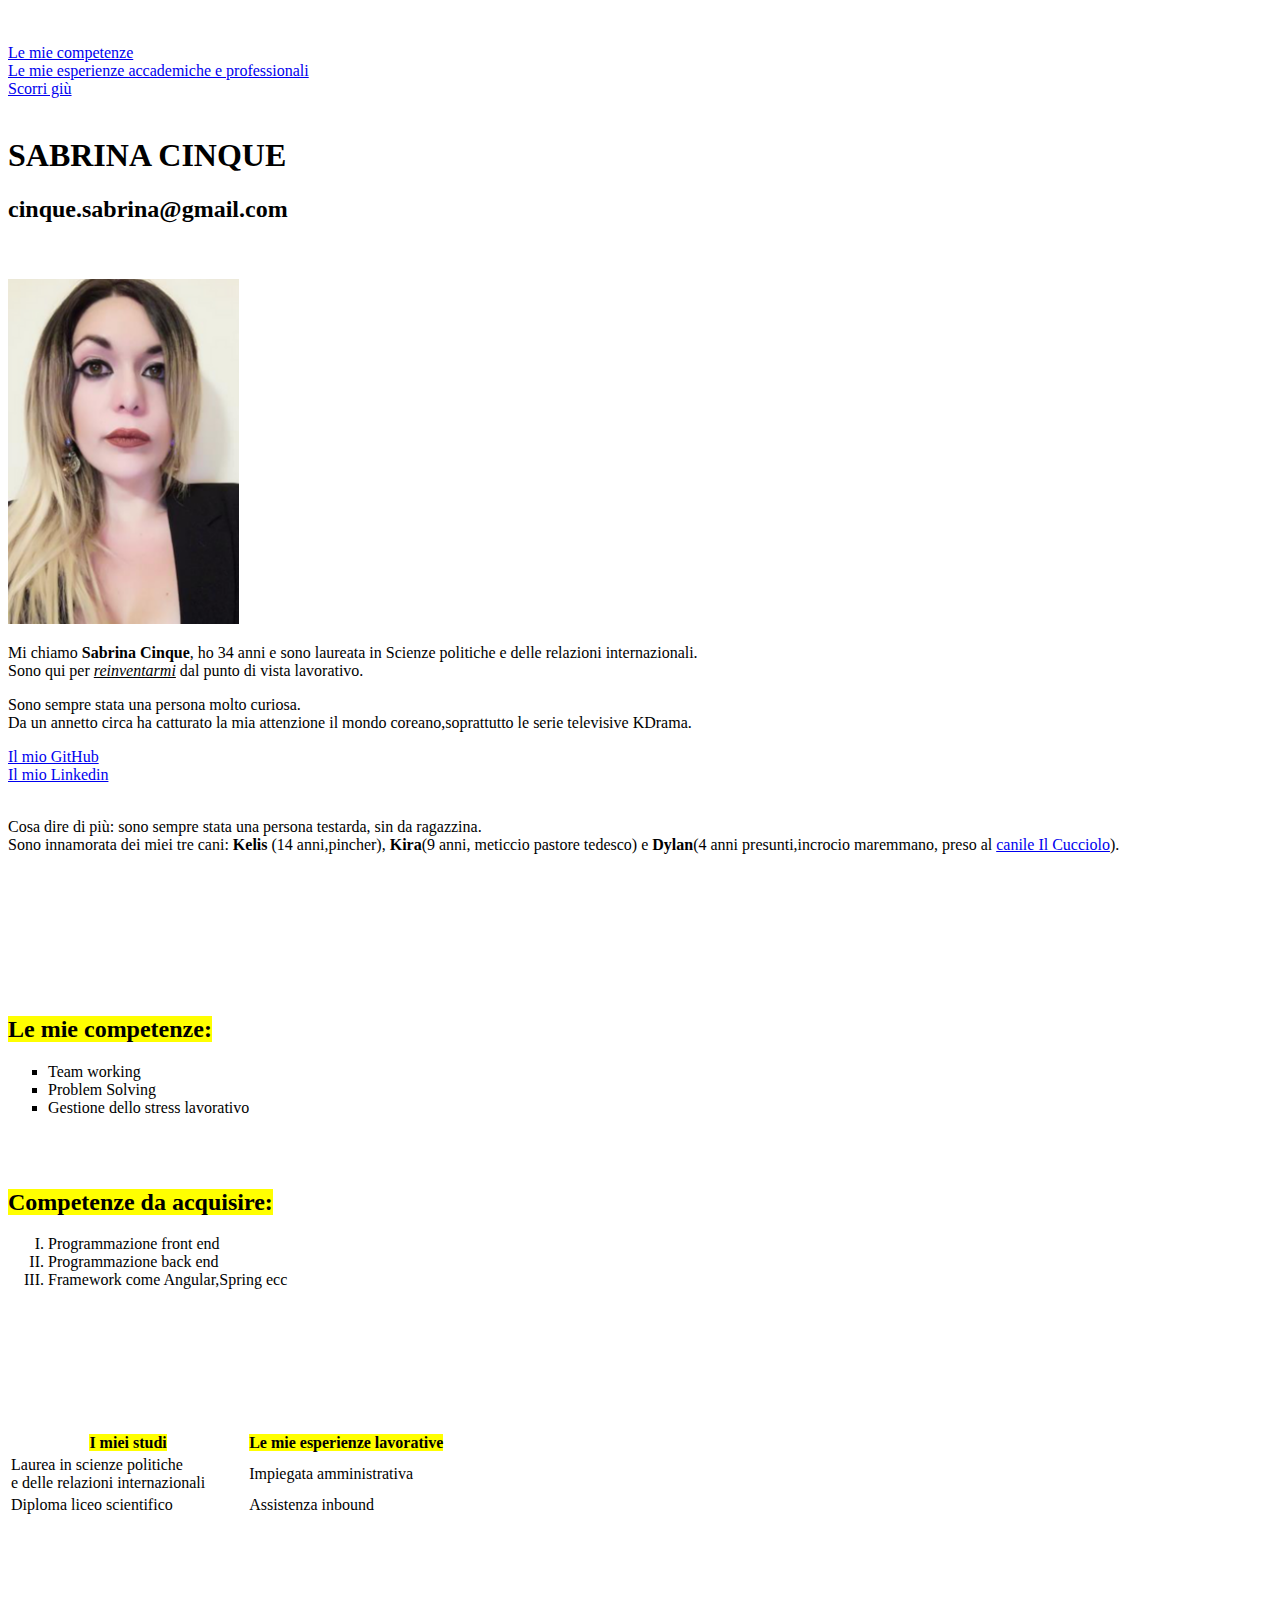
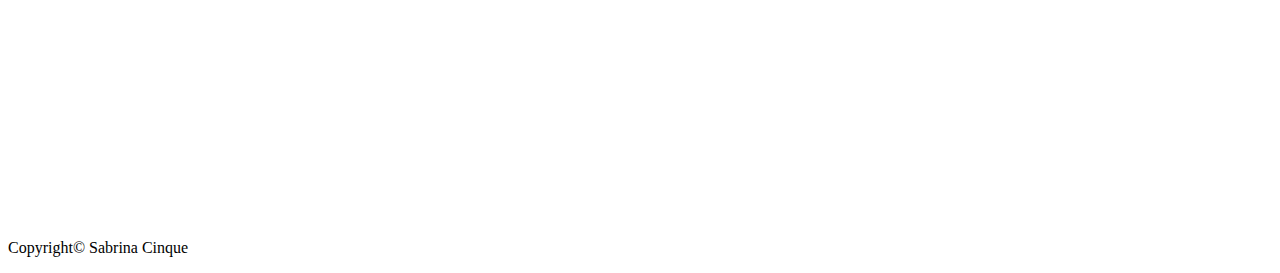
<file: praticaS1L1/index.html>
<!DOCTYPE html>
<html lang="en">
<head>
    <meta charset="UTF-8">
    <meta name="viewport" content="width=device-width, initial-scale=1.0">
    <title>Document</title>
</head>
<body>
    <br><br>
    <!--ancore interne per la navigazione diretta alle varie sezioni-->
    <a href="#competenze">Le mie competenze</a><br>
    <a href="#tabellaEsperienze">Le mie esperienze accademiche e professionali</a><br>
    <a href="#footer">Scorri giù</a>
    <br><br>
    <header>
        <h1>SABRINA CINQUE</h1>
        <h2>cinque.sabrina@gmail.com</h2>
    </header>
    <br><br>

    <main>
        <a href="#" title="Link mia immagine"><img src="./immagini/miaFoto.png" alt="questa è una mia fotografia"/></a>
        <p>Mi chiamo <strong>Sabrina Cinque</strong>, ho 34 anni e sono laureata in Scienze politiche 
            e delle relazioni internazionali.<br>
            Sono qui per <em><u>reinventarmi</u></em> dal punto di vista lavorativo.
        </p>
        <p>
            Sono sempre stata una persona molto curiosa. <br>
            Da un annetto circa ha catturato la mia attenzione il mondo coreano,soprattutto le serie televisive KDrama.
        </p>

        <a href="https://github.com/sabrinacinque" target="_blank" title="Link a GhitHub">Il mio GitHub</a><br>
        <a href="https://linkedin.com/in/sabrina-cinque" target="_blank" title="Link a Linkedin">Il mio Linkedin</a>
        <br><br>

        <p>Cosa dire di più: sono sempre stata una persona testarda, sin da ragazzina.<br>
           Sono innamorata dei miei tre cani: <strong>Kelis</strong> (14 anni,pincher), <strong>Kira</strong>(9 anni, meticcio pastore tedesco)
           e <strong>Dylan</strong>(4 anni presunti,incrocio maremmano, preso al <a href="#" title="Link al canile"> canile Il Cucciolo</a>).
        </p>

        <br><br><br><br><br><br><br><!--Aggiungo qua e là degli spazi per far si che si possa capire la differenza quando ,dalle ancore in alto,voglio navigare sulla pagina-->

        <div id="competenze"> <!--liste non ordinate e ordinate per descrizioni competenze acquisite e da acquisire-->
           <h2><mark>Le mie competenze:</mark></h2>
           <ul type="square">
              <li>Team working</li>
              <li>Problem Solving</li>
              <li>Gestione dello stress lavorativo</li>
           </ul>
           <br><br>
           <h2><mark>Competenze da acquisire:</mark></h2>
           <ol type="I">
            <li>Programmazione front end</li>
            <li>Programmazione back end</li>
            <li>Framework come Angular,Spring ecc</li>
           </ol>
        </div>
        <br><br><br><br><br><br><br><!--Aggiungo qua e là degli spazi per far si che si possa capire la differenza quando ,dalle ancore in alto,voglio navigare sulla pagina-->

        <div id="tabellaEsperienze">
            <table><!--tabella su studi e esperienze lavorative-->
                <tr>
                  <th><mark>I miei studi</mark></th>
                  <th><mark>Le mie esperienze lavorative</mark></th>
                </tr>
                <tr>
                  <td>Laurea in scienze politiche<br>
                      e delle relazioni internazionali&nbsp;&nbsp;&nbsp;&nbsp;&nbsp;&nbsp;&nbsp;&nbsp;&nbsp;&nbsp;</td>
                  <td>Impiegata amministrativa</td>
                </tr>
                <tr>
                  <td>Diploma liceo scientifico</td>
                  <td>Assistenza inbound</td>
                </tr>
              </table>
        </div>

    </main>


    <br><br><br><br><br><br><br><br><br><br><br><br><br><br><br><br><br><!--Aggiungo qua e là degli spazi per far si che si possa capire la differenza quando ,dalle ancore in alto,voglio navigare sulla pagina-->
    <footer id="footer"><!--il footer è sempre l'ultimo tag contenitore prima di chiudere il body-->
        <p>Copyright&copy; Sabrina Cinque</p>
    </footer>




</body>
</html>
</file>
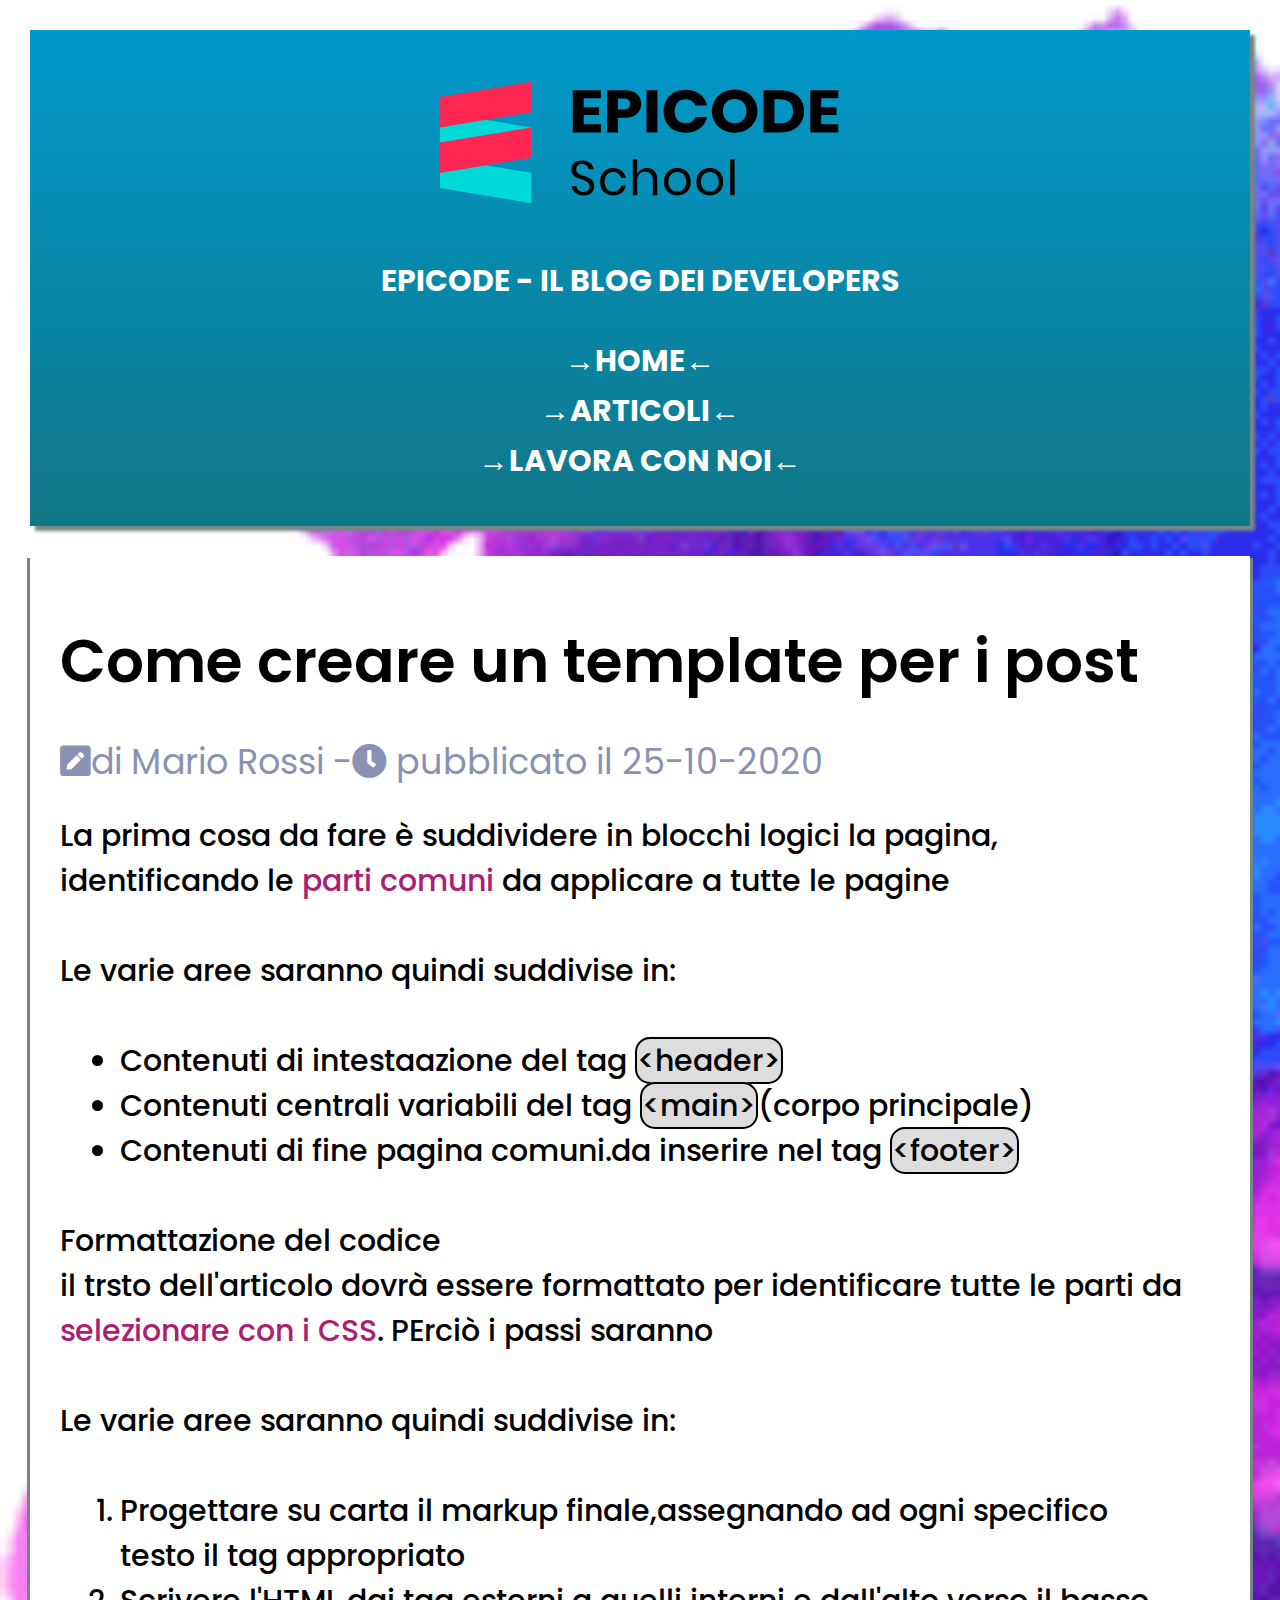
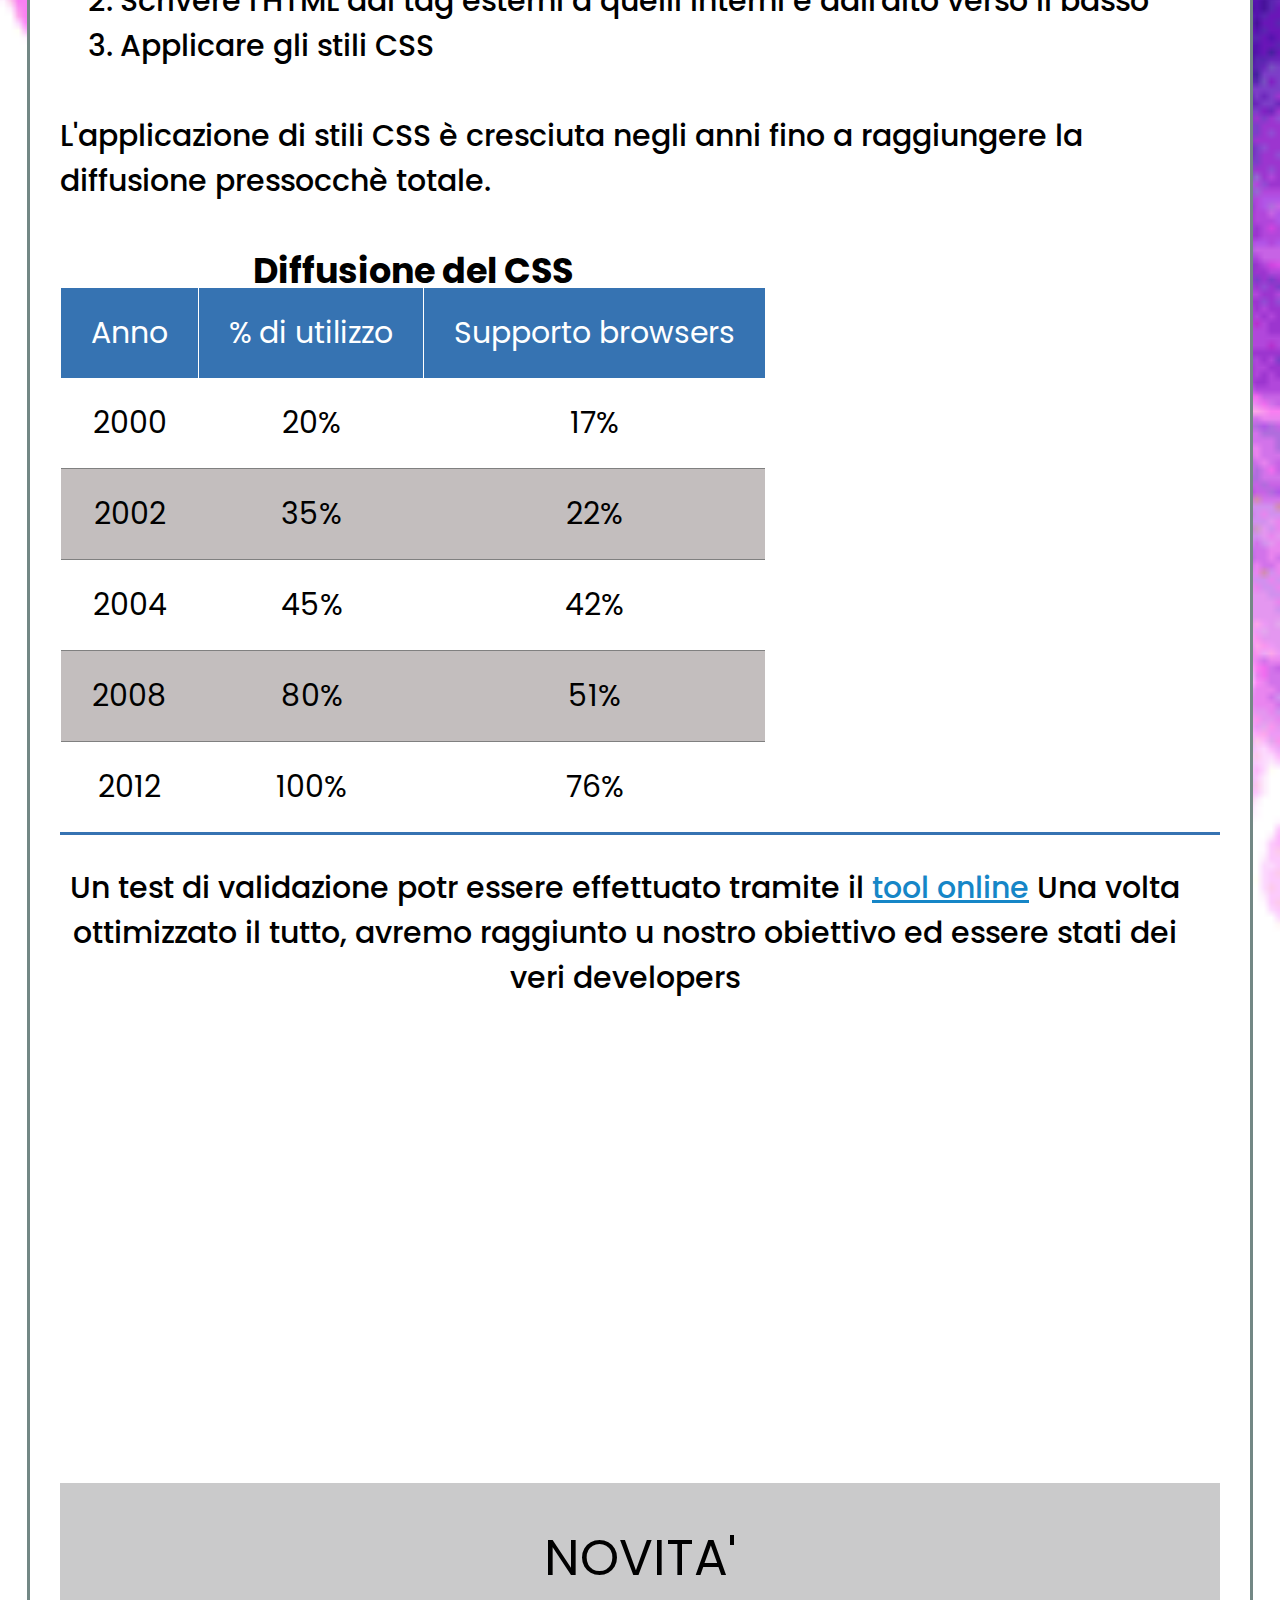
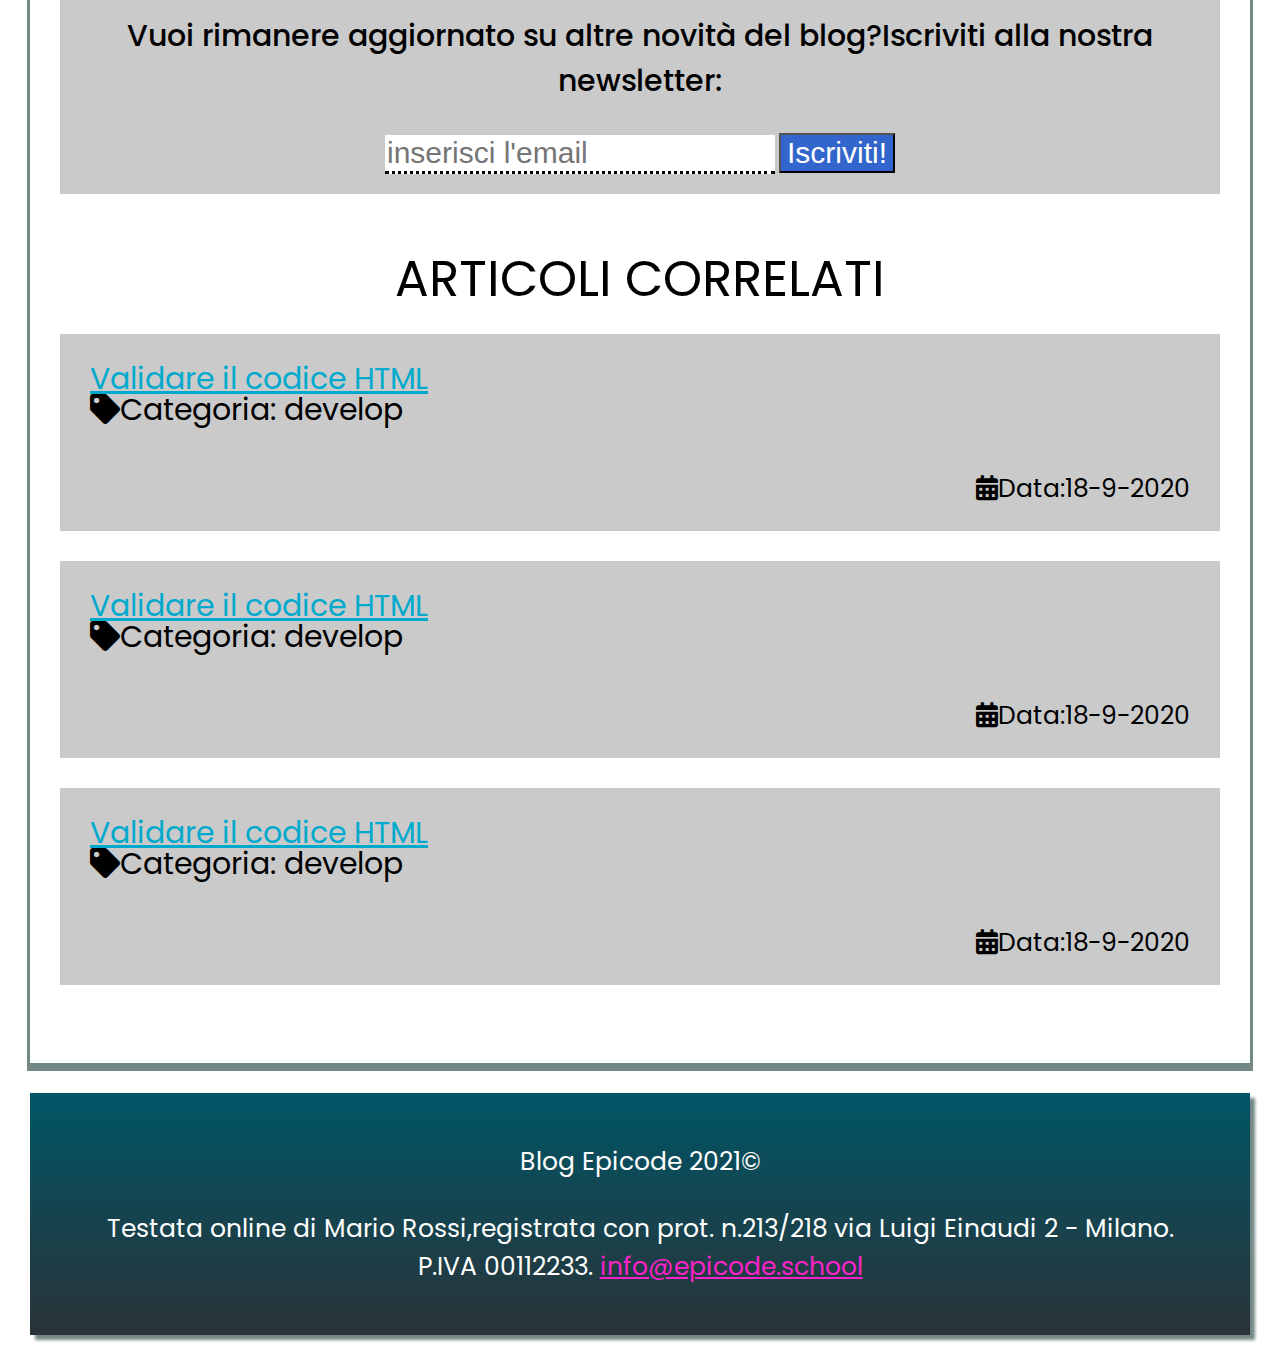
<file: praticaS1L4/index.html>
<!DOCTYPE html>
<html lang="en">
  <head>
    <meta charset="UTF-8" />
    <meta http-equiv="X-UA-Compatible" content="IE=edge" />
    <meta name="viewport" content="width=device-width, initial-scale=1.0" />
    <title>Document</title>
    <link rel="preconnect" href="https://fonts.googleapis.com">
    <link rel="preconnect" href="https://fonts.gstatic.com" crossorigin>
    <link href="https://fonts.googleapis.com/css2?family=Poppins:ital,wght@0,100;0,200;0,300;0,400;0,500;0,600;0,700;0,800;0,900;1,100;1,200;1,300;1,400;1,500;1,600;1,700;1,800;1,900&display=swap" rel="stylesheet">
    <link rel="stylesheet" href="https://cdnjs.cloudflare.com/ajax/libs/font-awesome/5.15.4/css/all.min.css">
    <link rel="stylesheet" href="./assets/css/reset.css">
    <link rel="stylesheet" href="./assets/css/style.css">
  </head>

  <body>
    <header>
      <img src="./assets/img/logo.svg" alt="logo epicode">
      <h1 class="titleH1">EPICODE - IL BLOG DEI DEVELOPERS</h1>     
      <h2 class="titleH2">&rarr;HOME&larr;</h2> 
      <h2 class="titleH2">&rarr;ARTICOLI&larr;</h2> 
      <h2 class="titleH2">&rarr;LAVORA CON NOI&larr;</h2>   
    </header>
    
    <main>
      <article>
        <div>
          <h1 id="h1Titolo">Come creare un template per i post</h1>
          <h2 id="h2Titolo"><i class="fas fa-pen-square"></i>di <cite>Mario Rossi</cite> -<i class="fas fa-clock"></i> pubblicato il 25-10-2020</h2>
        </div>
        <br>

        <div id="primaParte">
          <p>La prima cosa da fare è suddividere in blocchi logici la pagina,
            identificando le <span>parti comuni</span> da applicare a tutte le pagine
          </p>
          <br>
          <p>Le varie aree saranno quindi suddivise in:</p>
          <br>
          <div class="lista">  
            <ul>
              <li>Contenuti di intestaazione del tag <code>&lt;header&gt;</code></li>
              <li>Contenuti centrali variabili del tag <code>&lt;main&gt;</code>(corpo principale)</li>
              <li>Contenuti di fine pagina comuni.da inserire nel tag <code>&lt;footer&gt;</code></li>
            </ul>
          </div>
          <br>

          <p>Formattazione del codice<br>
            il trsto dell'articolo dovrà essere formattato per identificare tutte le parti 
            da <span>selezionare con i CSS</span>. PErciò i passi saranno
          </p>
          <br>
          <p>Le varie aree saranno quindi suddivise in:</p>
          <br>
          <div class="lista">  
            <ol>
              <li>Progettare su carta il markup finale,assegnando ad ogni specifico testo il tag appropriato</li>
              <li>Scrivere l'HTML dai tag esterni a quelli interni e dall'alto verso il basso</li>
              <li>Applicare gli stili CSS</code></li>
            </ol>
          </div>
          <br>

          <p>L'applicazione di stili CSS è cresciuta negli anni fino a raggiungere la diffusione pressocchè totale.</p>
          </p>
        </div>
      </article>

      <section id="table">
        <table>
          <caption>Diffusione del CSS</caption>
          <thead>
            <tr>
                <th>Anno</th>
                <th>% 
                  di utilizzo</th>
                <th>Supporto
                  browsers</th>
            </tr>
        </thead>
        <tbody>
          <tr>
            <td>2000</td>
            <td>20%</td>
            <td>17%</td>
          </tr>
          <tr class="rigaGrigia">
            <td>2002</td>
            <td>35%</td>
            <td>22%</td>
          </tr>
          <tr>
            <td>2004</td>
            <td>45%</td>
            <td>42%</td>
          </tr>
          <tr class="rigaGrigia">
            <td>2008</td>
            <td>80%</td>
            <td>51%</td>
          </tr>
          <tr>
            <td>2012</td>
            <td>100%</td>
            <td>76%</td>
          </tr>
        </tbody>
        </table>
      </section>


      <section id="articoliCorrelati" >
        <div id="secondaParte">
          <p>Un test di validazione potr essere effettuato tramite il <a id="tool" href="#" target="_blank">tool online</a>
            Una volta ottimizzato il tutto, avremo raggiunto u nostro obiettivo ed essere stati dei veri developers
          </p>
          <br>
        </div>
        <iframe width="560" height="315" src="https://www.youtube.com/embed/aBSZVeBRvDY?si=aiuCAcnt5_WJIrU6" title="YouTube video player" frameborder="0" allow="accelerometer; autoplay; clipboard-write; encrypted-media; gyroscope; picture-in-picture; web-share" referrerpolicy="strict-origin-when-cross-origin" allowfullscreen></iframe>
        

        <form method="#" action="#">
          <h2 id="novita">NOVITA'</h2>
          <p id="pNovita">Vuoi rimanere aggiornato su altre novità del blog?Iscriviti alla nostra newsletter:</p>
          <input id="email" type="email" name="email" placeholder="inserisci l'email">
          <input id="submit"  type="submit" name="submit" value="Iscriviti!">
        </form>

        <aside id="articoliCorrelatiAside">
          <h2 id="articoli">ARTICOLI CORRELATI</h2>
          <div>
            <div class="divArticoliCorrelati">
              <a href="#" target="_blank" class="aCorrelati">Validare il codice HTML</a>
              <h3 class="h3Categorie"><i class="fas fa-tag"></i>Categoria: develop</h3>
              <p class="calendario"><i class="fas fa-calendar-alt"></i>Data:18-9-2020</p>
            </div> 

            <div class="divArticoliCorrelati">
              <a href="#" target="_blank" class="aCorrelati">Validare il codice HTML</a>
              <h3 class="h3Categorie"><i class="fas fa-tag"></i>Categoria: develop</h3>
              <p class="calendario"><i class="fas fa-calendar-alt"></i>Data:18-9-2020</p>
            </div> 

            <div class="divArticoliCorrelati">
              <a href="#" target="_blank" class="aCorrelati">Validare il codice HTML</a>
              <h3 class="h3Categorie"><i class="fas fa-tag"></i>Categoria: develop</h3>
              <p class="calendario"><i class="fas fa-calendar-alt"></i>Data:18-9-2020</p>
            </div> 
            <br>
            <br><br>
            
          </div>
     
        </aside>
      </section>

    </main>


    <footer>
      <p class="pFooter" >Blog Epicode 2021&copy;<p>
      <address>Testata online di <cite>Mario Rossi</cite>,registrata con prot. n.213/218 
      via Luigi Einaudi 2 - Milano. P.IVA 00112233.
      <a href="mailto:info@epicode.school">info@epicode.school</a></address>
    </footer>
  </body>
</html>
</file>
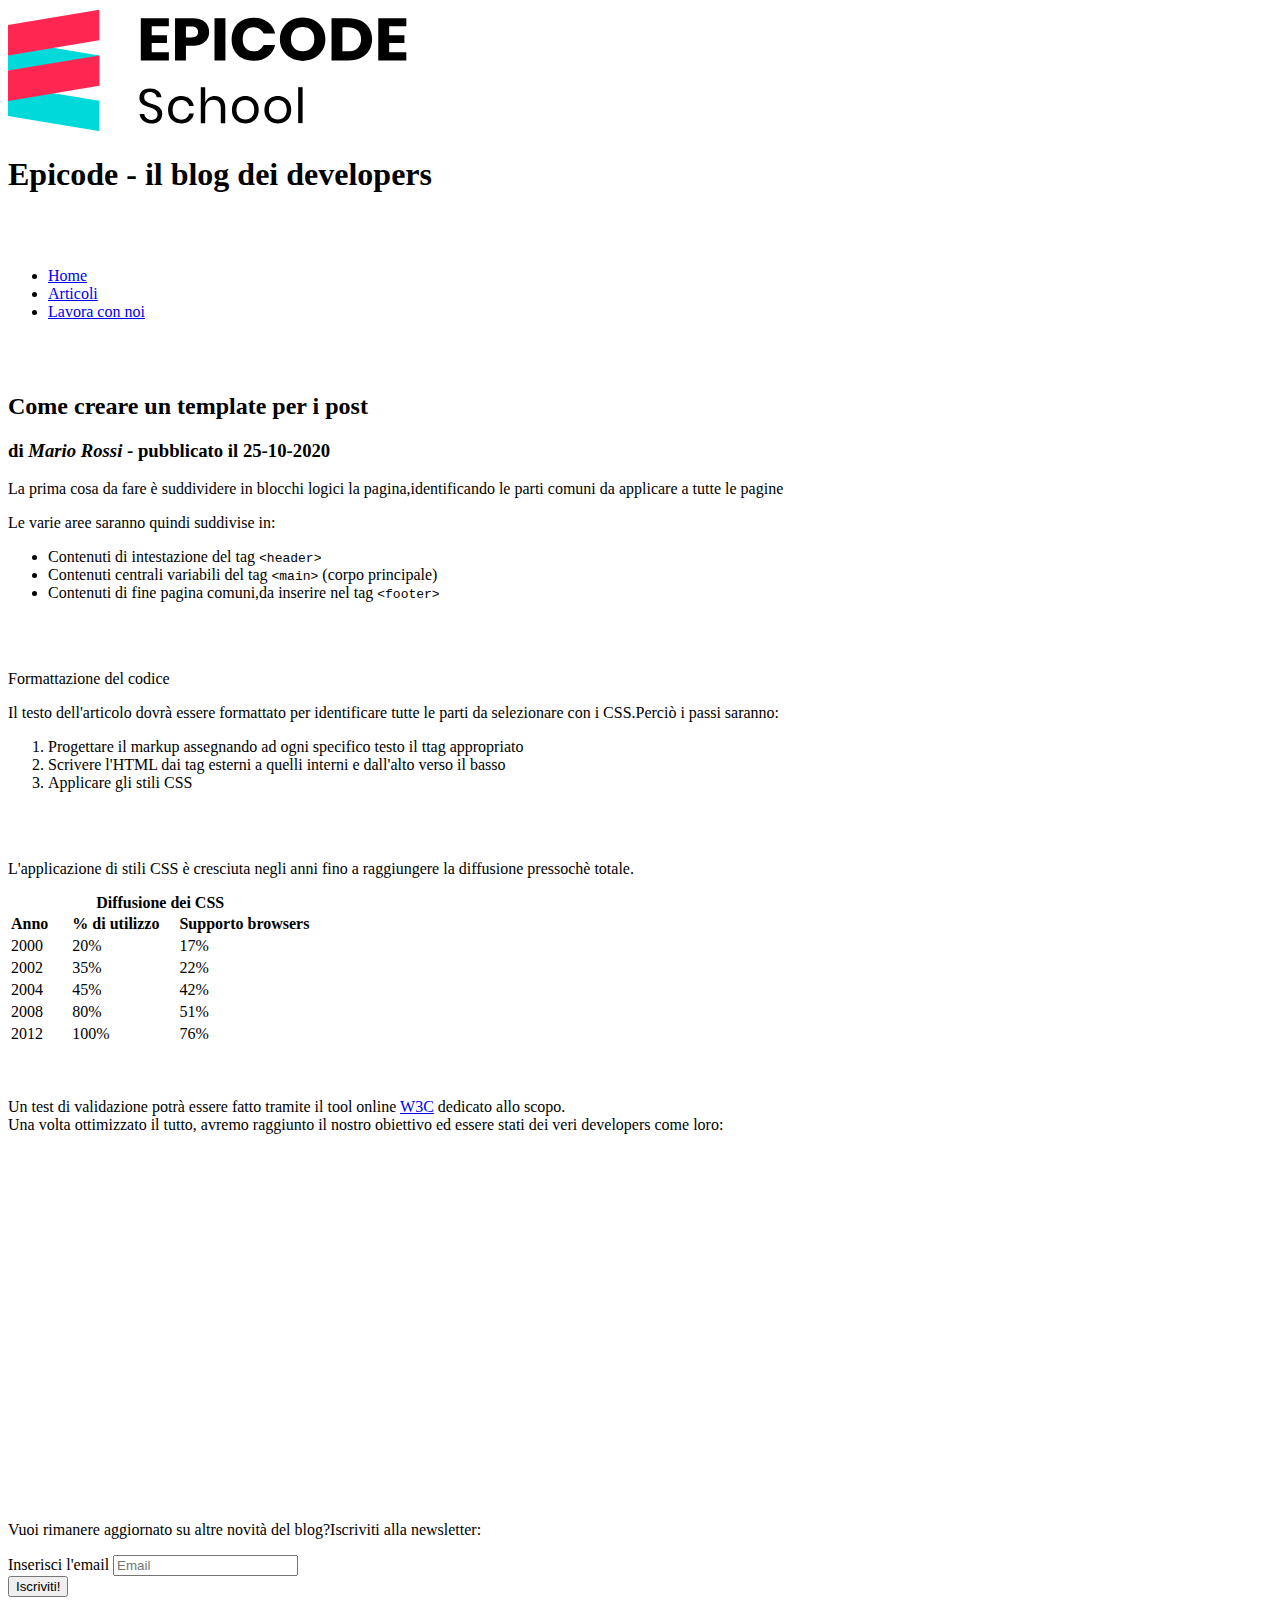
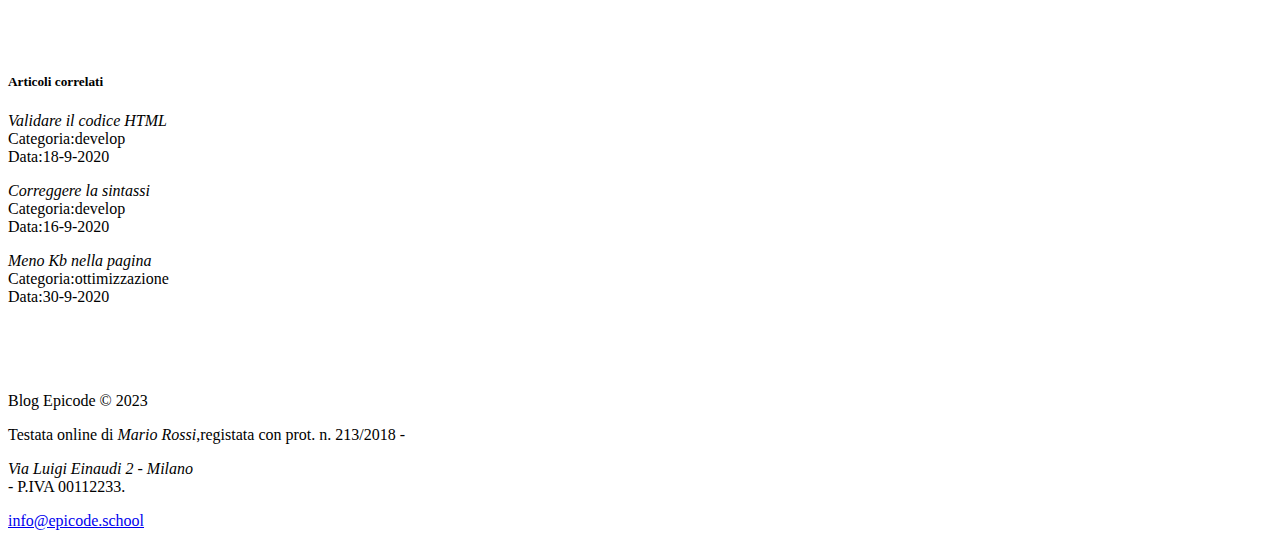
<file: praticaS1L2/blog.html>
<!DOCTYPE html>
<html lang="en">
<head>
    <meta charset="UTF-8">
    <meta name="viewport" content="width=device-width, initial-scale=1.0">
    <meta name="description" content="Primi passi operativi per creare un modello di pagina HTML per un post.Scopri come iniziare in modo facile">
    <title>Sviluppo di una pagina web - Blog Epicode</title><!--Inserisco nella head descrizione della pagina web e il titolo-->
</head>
<body>
    <header>
        <img src="./assets/img/logo.svg" alt="logo epicode">
        <h1>Epicode - il blog dei developers</h1>
    </header>
    <br><br>
    
    <nav><!-- menu di navigazione -->
        <ul>
            <li><a href="#" title="Homepage">Home</a></li>
            <li><a href="#" title="Articoli">Articoli</a></li>
            <li><a href="#" title="LavoraConNoi">Lavora con noi</a>
        </ul>
    </nav>
    <br><br>

    <main><!-- contenuto principale della pagine-->
          <!--Creo due section nel main :uno per tutta la questione del post e l'altro per il form-->

        <section><!--prima section inerente al post-->
            <article><!-- faccio una sezione article in quanto ci sono diverse cose che devo inserire nel main -->
                <!--suddivido anche l'articolo in header main e footer in quanto ci sono più cose, almeno così do un ordine-->
                <header><!--header dell'articolo-->
                    <h2>Come creare un template per i post</h2>
                    <h3>di <cite>Mario Rossi</cite> - pubblicato il 25-10-2020</h3>
                </header>

                <main><!--Main dell'articolo-->
                    <!--suddivido in più section il main-->

                    <section><!--primo section,riguardante il post-->
                        <p>La prima cosa da fare è suddividere in blocchi logici la pagina,identificando le parti comuni da applicare a tutte le pagine</p>
                        <p>Le varie aree saranno quindi suddivise in:</p>
                        <ul>
                            <li>Contenuti di intestazione del tag <code>&lt;header&gt;</code> </li>
                            <li>Contenuti centrali variabili del tag <code>&lt;main&gt;</code> (corpo principale) </li>
                            <li>Contenuti di fine pagina comuni,da inserire nel tag <code>&lt;footer&gt;</code> </li>
                        </ul>
                    </section>

                    <br><br>

                    <section><!--Secondo section-->
                        <p>Formattazione del codice</p>
                        <p>Il testo dell'articolo dovrà essere formattato per identificare tutte le parti da selezionare con i CSS.Perciò
                            i passi saranno:
                        </p>
                        <ol>
                            <li>Progettare il markup assegnando ad ogni specifico testo il ttag appropriato</li>
                            <li>Scrivere l'HTML dai tag esterni a quelli interni e dall'alto verso il basso</li>
                            <li>Applicare gli stili CSS</li>
                        </ol>
                    </section>

                    <br><br>

                    <section><!--terzo section-->
                        <p>L'applicazione di stili CSS è cresciuta negli anni fino a raggiungere la diffusione pressochè totale.</p>
                        <table>
                            <caption><b>Diffusione dei CSS</b></caption>
                            <tr>
                                <th>Anno&nbsp;&nbsp;&nbsp;&nbsp;&nbsp;</th><!--non potendo applicare ancora il CSS, metto &nbsp; per creare un poco di spazio tra le colonne-->
                                <th>% di utilizzo&nbsp;&nbsp;&nbsp;&nbsp;</th>
                                <th>Supporto browsers</th>
                            </tr>
                            <tr>
                                <td>2000</td>
                                <td>20%</td>
                                <td>17%</td>
                            </tr>
                            <tr>
                                <td>2002</td>
                                <td>35%</td>
                                <td>22%</td>
                            </tr>
                            <tr>
                                <td>2004</td>
                                <td>45%</td>
                                <td>42%</td>
                            </tr>
                            <tr>
                                <td>2008</td>
                                <td>80%</td>
                                <td>51%</td>
                            </tr>
                            <tr>
                                <td>2012</td>
                                <td>100%</td>
                                <td>76%</td>
                            </tr>
                        </table>
                    </section>
                </main>
                <br><br>
                <footer><!--footer dell'articolo-->
                    <p>Un test di validazione potrà essere fatto tramite il tool online <a href="https://jigsaw.w3.org/css-validator/" target="_blank" title="Link a w3C">W3C</a> dedicato allo scopo.<br>
                        Una volta ottimizzato il tutto, avremo raggiunto il nostro obiettivo ed essere stati dei veri developers come loro:
                    </p>
                    <iframe width="560" height="315" src="https://www.youtube.com/embed/xD4PhCxJq-g?si=FRymi9w3hRqtiPM2" title="YouTube video player" frameborder="0" allow="accelerometer; autoplay; clipboard-write; encrypted-media; gyroscope; picture-in-picture; web-share" referrerpolicy="strict-origin-when-cross-origin" allowfullscreen></iframe>
                </footer>
            </article>
        </section>

        <br><br>

        <section><!-- seconda section riguardante il FORM -->
            <p>Vuoi rimanere aggiornato su altre novità del blog?Iscriviti alla newsletter:</p>
            <form method="#" action="#">
                <label for="email">Inserisci l'email</label>
                <input tipe="email" name="email" placeholder="Email"><br>
                <button type="submit">Iscriviti!</button>
            </form>
        </section>

    </main>

    <br><br><br>

    <aside><!--sezione aside per gli articoli correlati, prima del footer-->
        <h5>Articoli correlati</h5>
        <p><cite>Validare il codice HTML</cite><br>
           Categoria:develop<br>
           Data:18-9-2020
        </p>

        <p><cite>Correggere la sintassi</cite><br>
            Categoria:develop<br>
            Data:16-9-2020
        </p>

        <p><cite>Meno Kb nella pagina</cite><br>
            Categoria:ottimizzazione<br>
            Data:30-9-2020
        </p>
    </aside>

    <br><br><br>

    <footer><!--footer della pagiina-->
        <p>Blog Epicode &copy; 2023</p>
        <p>Testata online di <cite>Mario Rossi</cite>,registata con prot. n. 213/2018 - <address>Via Luigi Einaudi 2 - Milano</address> - P.IVA 00112233.</p>
        <a href="mailto:info@epicode.school">info@epicode.school</a>
    </footer>

    
</body>
</html>
</file>
<file: praticaS1L4/assets/css/style.css>
body{
    background-image: url(../img/sfondo.png);
    background-size: cover;
    font-family: "Poppins", sans-serif;
    
}

header{
    background-image: linear-gradient(#0099cc, #117788);
    margin:30px; 
    text-align: center;
    padding:50px;
    box-shadow: 5px 5px 3px #738885 ;
}

.titleH1 , .titleH2{ /*raggruppo gli elementi in comune a titleH1 e titleH2*/
    color:white;
    font-size: 30px;
    font-weight: bold;
}

.titleH1{
    margin-top:60px;
    margin-bottom: 50px;
}


.titleH2{
    margin-top:20px;
}
/* FINE HEADER */ 


/* INIZIO MAIN */

main {
    background-color: white;
    margin:30px; 
    box-shadow: 0px 5px 0px 3px #738885 ;


}

article{
    padding-left: 30px;
    padding-right: 60px;
    line-height: 1.5;
    font-weight: 500;
    margin-bottom: 50px;;
}


#h1Titolo{
    font-size: 60px;
    font-weight: 600;
    padding-top: 60px;
}

#h2Titolo{
    color:#8b91b2;
    font-size: 35px;
    font-weight: 400;
    padding-top: 30px;
    line-height: 1.5;
}

#primaParte{
    font-size: 30px;

}

span{
    color:#aa2072;

}

code{
    border: 2px solid ;
    border-radius:15px;
    background-color: #ddddde;
}

ul {
    list-style-type: disc; /* Imposta i pallini come tipo di lista */
}

.lista{
    padding-left: 60px;
}

ol{
    list-style-type:number;
}

/******************TABELLA***********************/
#table{
    margin:30px;
    font-size: 30px;
    border-bottom:3px solid #3673b2 ;
}

caption{
    text-align: center;
    font-size: 35px;
    font-weight: bold;
}

tr{
    padding: 30px;
}

.rigaGrigia{
    background-color: #c3bebe;
    border-bottom: 1px solid grey;
    border-top: 1px solid grey;;
}

td{
    padding: 30px;
    text-align: center;
}

th{
    padding: 30px; 
    background-color:#3673b2 ;
    color: white;
    border-left: 1px solid white;
}

/* FORM */


#secondaParte{
    padding-left: 30px;
    padding-right: 60px;
    line-height: 1.5;
    font-weight: 500;
    font-size: 30px;
    margin-bottom: 50px;;
}

#tool{
    color:#1686c7 ;
    
}

#articoliCorrelati{
    text-align: center;
}

iframe{
    border-radius: 20px;
    margin-bottom: 40px;
    
}

#novita{
    font-size: 50px;
    padding-top: 30px;
}

#pNovita{
    line-height: 1.5;
    font-weight: 500;
    font-size: 30px;
    margin: 30px;
}

form{
    background-color: #cacacb;
    margin:30px ;
    padding: 20px;

}

#email{
    font-size:30px ;
    border: none;
    border-bottom: 3px dotted black;
}

#submit{
    background-color:#3366cc ;
    font-size: 30px;
    color: white;
}


#articoli{
    font-size: 50px;
    padding-top: 30px;
}


      
.calendario{
    text-align: right;
    font-size: 25px;
    margin-top: 50px;
}
    
.divArticoliCorrelati{
    text-align: left;
    padding: 30px;
    background-color: #cacacb;
    margin:30px ;
}

.aCorrelati{
    font-size: 30px;
    color:#01aacd ;
    margin-bottom: 20px;
}

.h3Categorie{
    font-size: 30px;
}


/* FOOTER */


footer{
    background-image: linear-gradient(#005566, #2a3338);
    margin:30px;
    padding:50px;
    box-shadow: 5px 5px 3px #738885 ;
    color:white;
    font-size: 25px;
    justify-content: center;
    line-height: 1.5;
    text-align: center;

    
}

.pFooter{
    margin-bottom: 30px;
}

footer a{
    color : #fa22c8;
}
</file>
